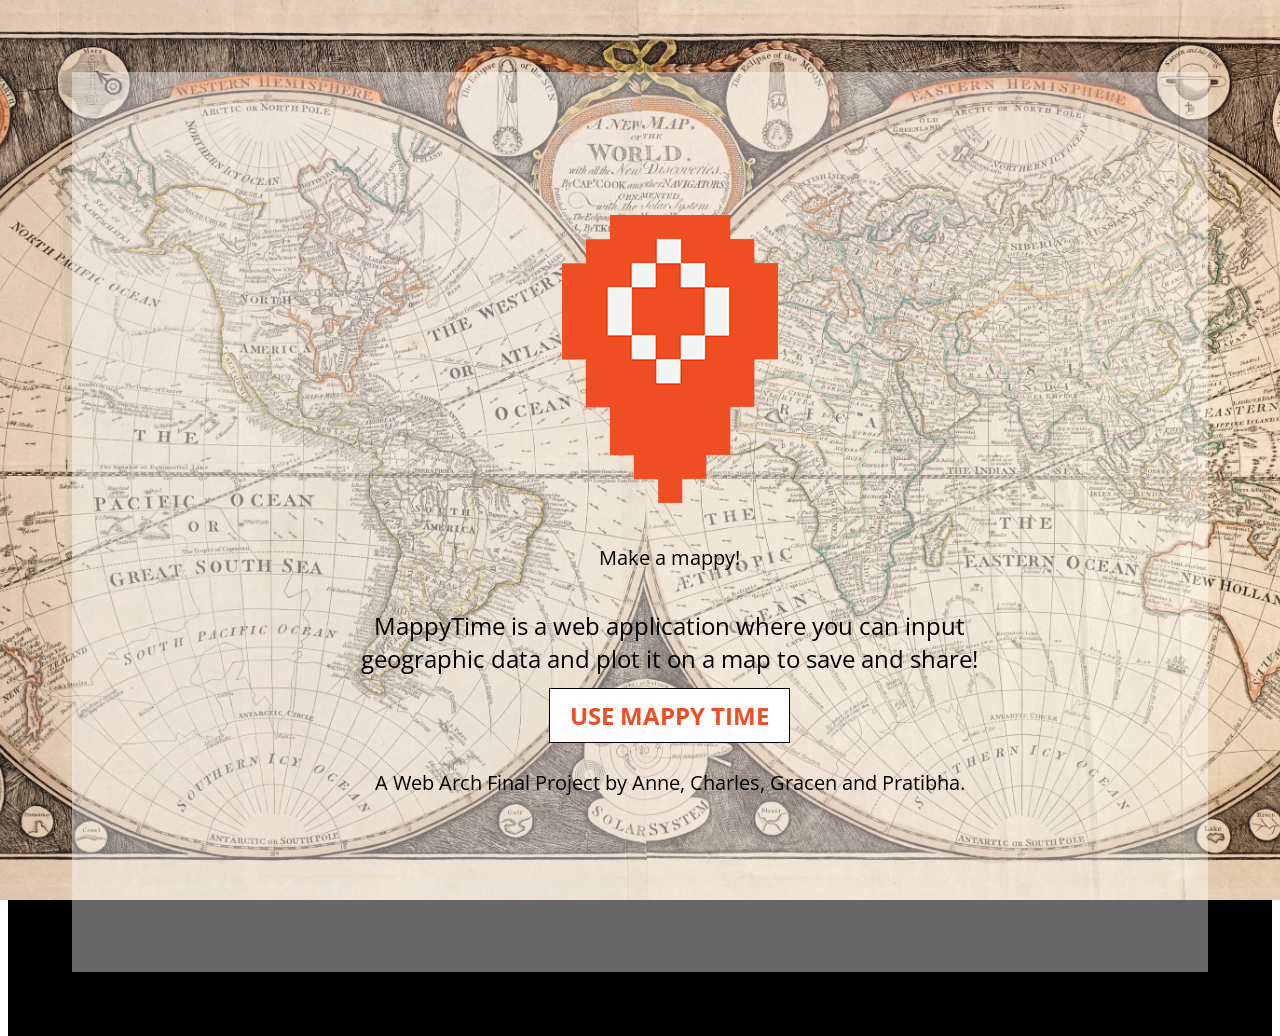
<file: MappyTime/templates/index.html>
<!DOCTYPE html>
<html lang="en">
  <head>
    <meta charset="utf-8">
    <meta http-equiv="X-UA-Compatible" content="IE=edge">
    <meta name="viewport" content="width=device-width, initial-scale=1">
    <meta name="description" content="WebArch Final that plots points on a map">
    <meta name="author" content="Gracen, Anne, Pratibha, Charles">

<!--     flavicon to make -->
    <link rel="icon" href="../../favicon.ico">

    <title>Mappy Time</title>


    <!-- Bootstrap core CSS -->
<!--     <link href="dist/css/land_bootstrap.min.css" rel="stylesheet">
    <link rel="stylesheet" type="text/css" href="static/css/sticky-footer-navbar.css"> -->

    <!-- Custom styles for this template -->
    <link href="static/css/cover.css" rel="stylesheet">
<link href='http://fonts.googleapis.com/css?family=Open+Sans:400italic,700italic,400,300,700' rel='stylesheet' type='text/css'>


    <!-- HTML5 shim and Respond.js IE8 support of HTML5 elements and media queries -->
    <!--[if lt IE 9]>
      <script src="https://oss.maxcdn.com/html5shiv/3.7.2/html5shiv.min.js"></script>
      <script src="https://oss.maxcdn.com/respond/1.4.2/respond.min.js"></script>
    <![endif]-->
  </head>

  <body>
    <div class="site-wrapper"> 
      <ul class="cb-slideshow">
    </ul>
      <div class="site-wrapper-inner">
        

        <div class="cover-container">
          <a href="upload.html"><img src="static/files/logo.png" alt="Mappy Time Logo"></a>
          <div><h3>Make a mappy!</h3></div>
         

          <div class="masthead clearfix">
            <div class="inner">

            </div>
          </div>

          <div class="inner cover">
            
            <p class="lead" id="bodytxt">MappyTime is a web application where you can input geographic data and plot it on a map to save and share!</p><p> </p>
            <p class="lead">
              <a href="upload" class="btn btn-lg btn-default">USE MAPPY TIME</a>
            </p>
            <h3>A Web Arch Final Project by Anne, Charles, Gracen and Pratibha.</h3>

          </div>

        </div>

    </div>
            </div>


    <!-- Bootstrap core JavaScript
    ================================================== -->
    <!-- Placed at the end of the document so the pages load faster -->
    <script src="https://ajax.googleapis.com/ajax/libs/jquery/1.11.1/jquery.min.js"></script>


    <!-- IE10 viewport hack for Surface/desktop Windows 8 bug -->
    <!--<script src="../../assets/js/ie10-viewport-bug-workaround.js"></script>*/-->
  </body>
</html>
</file>
<file: MappyTime/templates/static/css/cover.css>
/*

* Based on Cover by https://twitter.com/mdo"  @mdo
* added cover image and background color to match (green)
*
* Globals

*/

/* Links */
a,
a:focus,
a:hover {
  text-decoration: none;
  color: #fff;

}

/* Custom default button */
.btn-default,
.btn-default:hover,
.btn-default:focus {
  color: #ef4d23;
  text-shadow: none; /* Prevent inheritence from `body` */
  background-color: rgba(255,255,255,1);
  border: 1px solid black;
}


/*
 * Base structure
 */

html,
body {
/*css for full size background image*/
  background: url(../files/map1.jpg) no-repeat center center fixed; 
  -webkit-background-size: cover;
  -moz-background-size: cover;
  -o-background-size: cover;
  background-size: cover;
  
  height: 100%;
  width: 80%
  font-family: "Open Sans", sans-serif;
  font-size: 24px;
  text-shadow: none;
 
}

h3 {
  font-size: 20px;
  color: black;
  padding: 2%;
  font-weight: normal;
  text-shadow: none;

}
body {
  font-family: "Open Sans", sans-serif;
  background-color: black;
  color: black;
  text-align: center;
  padding-bottom: 1em;
  padding: 5%;
  text-shadow: none;

}

/* Extra markup and styles for table-esque vertical and horizontal centering */
.site-wrapper {
  display: table;
  width: 100%;
  height: 100%; /* For at least Firefox */
  min-height: 100%;
  
  background-color:  rgba(255,255,255,.4);
}
.site-wrapper-inner {
  display: table-cell;
  vertical-align: top;
}
.cover-container {
  margin-right: auto;
  margin-left: auto;
  padding: 15px;
}

/* Padding for spacing */
.inner {
  padding: 30px;
}


/*
 * Header
 */
.masthead-brand {
  margin-top: 10px;
  margin-bottom: 10px;
}

.masthead-nav > li {
  display: inline-block;
}
.masthead-nav > li + li {
  margin-left: 20px;
}
.masthead-nav > li > a {
  padding-right: 0;
  padding-left: 0;
  font-size: 16px;
  font-weight: bold;
  color: #fff; /* IE8 proofing */
  color: rgba(255,255,255,.95);
  border-bottom: 2px solid transparent;
}
.masthead-nav > li > a:hover,
.masthead-nav > li > a:focus {
  background-color: transparent;
  border-bottom-color: #a9a9a9;
  border-bottom-color: rgba(255,255,255,.25);
}
.masthead-nav > .active > a,
.masthead-nav > .active > a:hover,
.masthead-nav > .active > a:focus {
  color: #fff;
  border-bottom-color: #fff;
}

@media (min-width: 768px) {
  .masthead-brand {
    float: left;
  }
  .masthead-nav {
    float: right;
  }
}


/*
 * Cover
 */

.cover {
  padding: 0 20px;
}
.cover .btn-lg {
  padding: 10px 20px;
  font-weight: bold;
}


/*
 * Footer
 */

.mastfoot {
  color: #999; /* IE8 proofing */
  color: rgba(255,255,255,.5);
}


/*
 * Affix and center
 */

@media (min-width: 768px) {
  /* Pull out the header and footer */
  .masthead {
    position: fixed;
    top: 0;
  }
  .mastfoot {
    position: fixed;
    bottom: 0;
  }
  /* Start the vertical centering */
  .site-wrapper-inner {
    vertical-align: middle;
  }
  /* Handle the widths */
  .masthead,
  .mastfoot,
  .cover-container {
    width: 100%; /* Must be percentage or pixels for horizontal alignment */
  }
}

@media (min-width: 992px) {
  .masthead,
  .mastfoot,
  .cover-container {
    width: 700px;
  }
}
</file>
